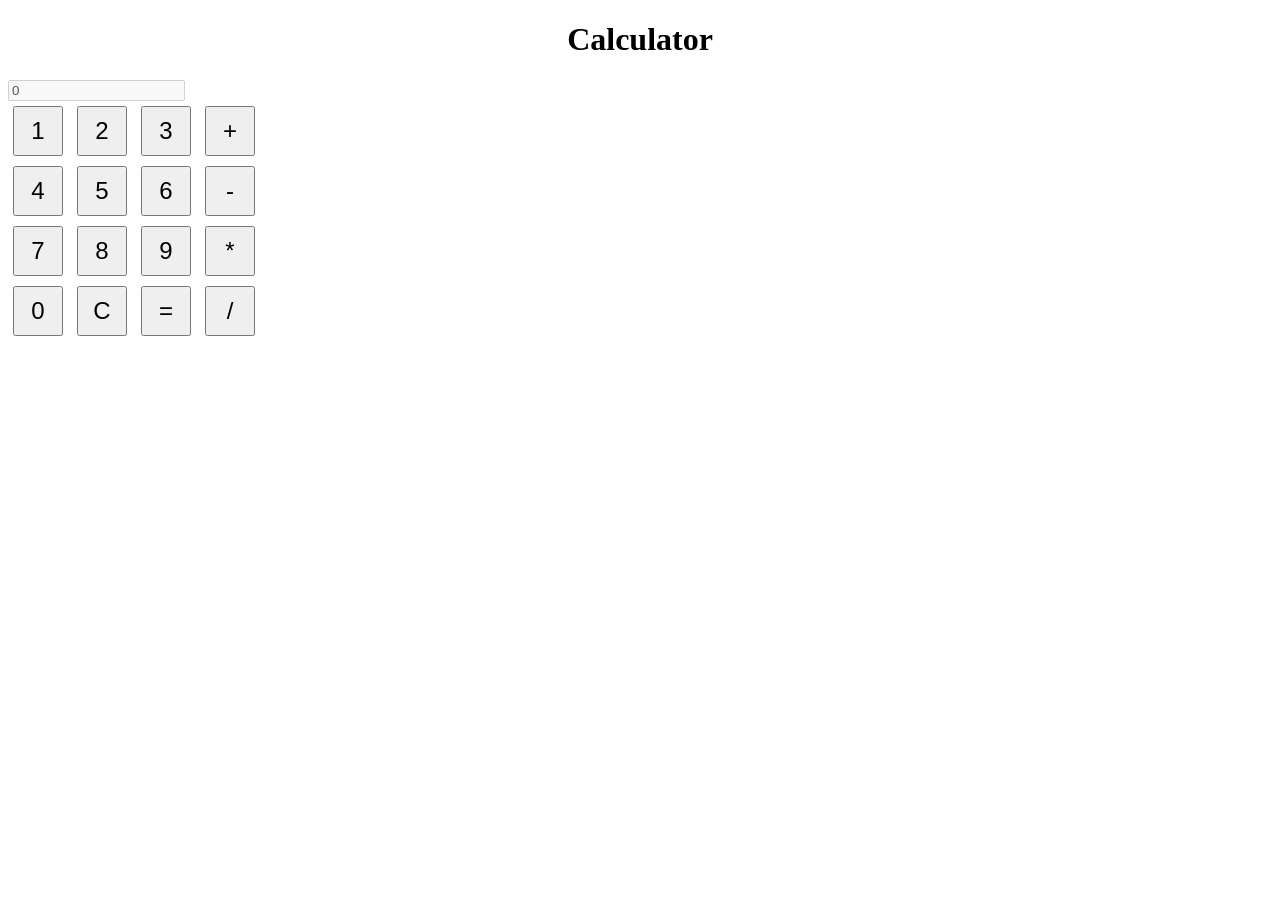
<file: index.html>
<!DOCTYPE html>
<html>
<head>
	<title>Calculator</title>
	<meta charset="UTF-8">
	<meta name="viewport" content="width=device-width, initial-scale=1.0">
</head>
    <title>Calculator</title>
    <meta charset="UTF-8">
    <meta name="viewport" content="width=device-width, initial-scale=1.0">
    <link rel="stylesheet" href="style.css">
  </head>
  
<body>
	<h1>Calculator</h1>
	<div>
		<input type="text" id="result" value="0" disabled>
	</div>
	<div>
		<button onclick="addToResult(1)">1</button>
		<button onclick="addToResult(2)">2</button>
		<button onclick="addToResult(3)">3</button>
		<button onclick="addOperator('+')">+</button>
	</div>
	<div>
		<button onclick="addToResult(4)">4</button>
		<button onclick="addToResult(5)">5</button>
		<button onclick="addToResult(6)">6</button>
		<button onclick="addOperator('-')">-</button>
	</div>
	<div>
		<button onclick="addToResult(7)">7</button>
		<button onclick="addToResult(8)">8</button>
		<button onclick="addToResult(9)">9</button>
		<button onclick="addOperator('*')">*</button>
	</div>
	<div>
		<button onclick="addToResult(0)">0</button>
		<button onclick="clearResult()">C</button>
		<button onclick="calculateResult()">=</button>
		<button onclick="addOperator('/')">/</button>
	</div>
	
	<script src="calculator.js"></script>
</body>
</html>
</file>
<file: style.css>
h1 {
    text-align: center;
  }
  
  button {
    width: 50px;
    height: 50px;
    font-size: 24px;
    margin: 5px;
  }
</file>
